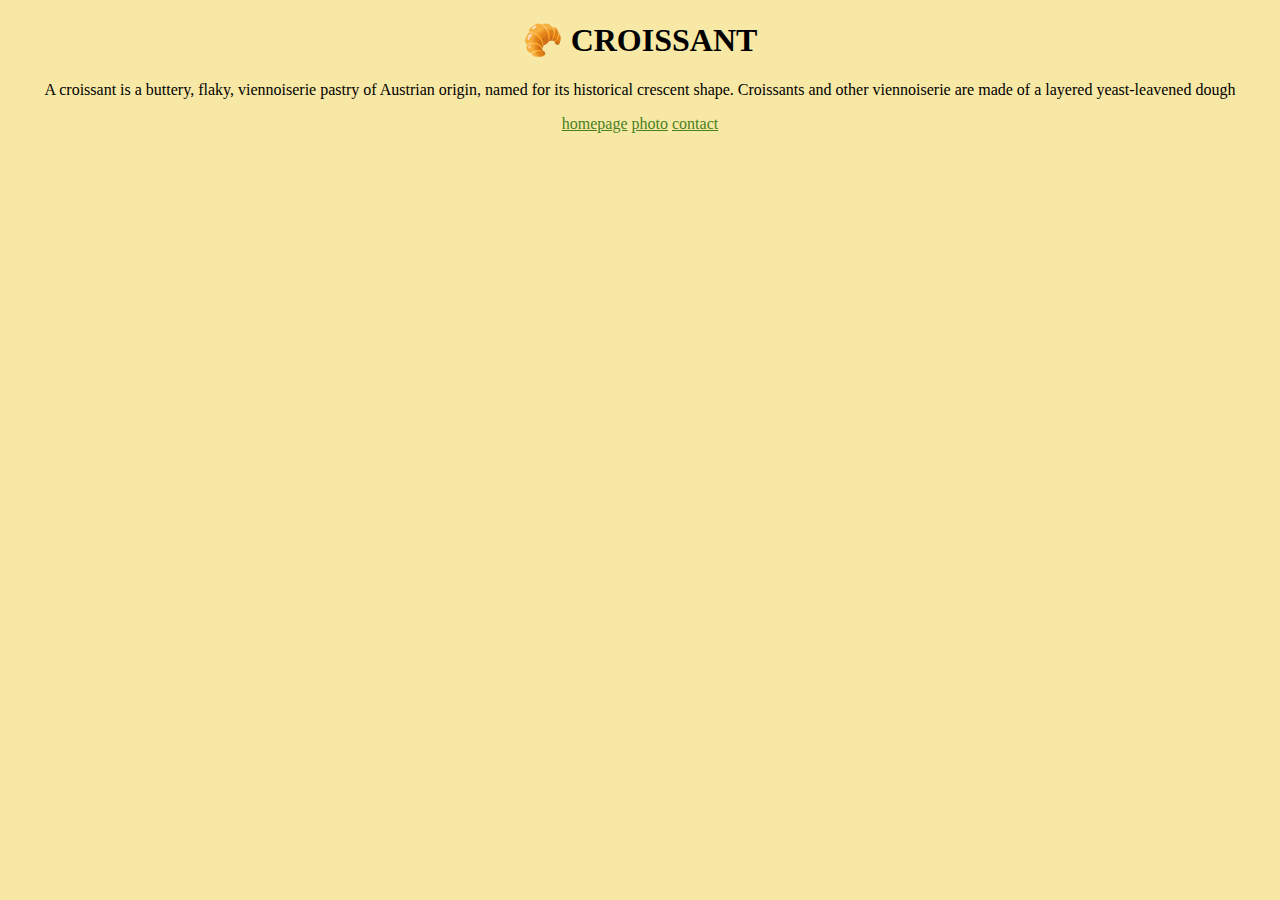
<file: index.html>
<!DOCTYPE html>
<html lang="en">
  <head>
    <meta charset="UTF-8" />
    <meta http-equiv="X-UA-Compatible" content="IE=edge" />
    <meta name="viewport" content="width=device-width, initial-scale=1.0" />
    <meta
      name="description"
      content="we are funs of croissants, collecting interesting facts and everything related to croissants. Join us via our website www.croissants.com"
    />
    <link rel="stylesheet" href="/css/style.css" />
    <title>interesting facts about croissants - croissants.com</title>
  </head>
  <body>
    <h1>🥐 CROISSANT</h1>
    <p>
      A croissant is a buttery, flaky, viennoiserie pastry of Austrian origin,
      named for its historical crescent shape. Croissants and other viennoiserie
      are made of a layered yeast-leavened dough
    </p>
    <footer>
      <a href="/" title="Croissants.com website">homepage</a>
      <a href="/photo.html" title="photo of croissant">photo</a>
      <a href="/contact.html" title="contacts of Croissants.com">contact</a>
    </footer>
  </body>
</html>
</file>
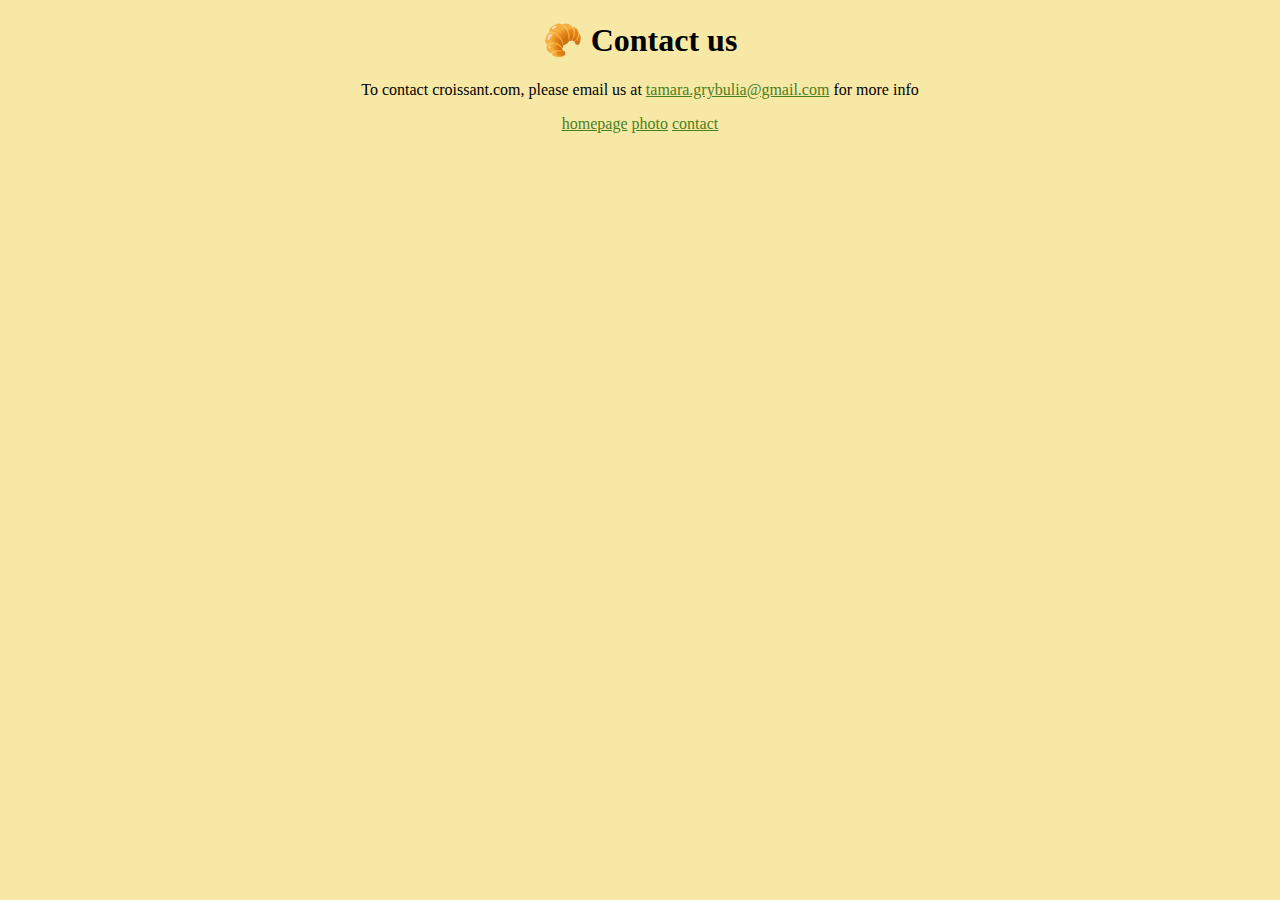
<file: contact.html>
<!DOCTYPE html>
<html lang="en">
  <head>
    <meta charset="UTF-8" />
    <meta http-equiv="X-UA-Compatible" content="IE=edge" />
    <meta name="viewport" content="width=device-width, initial-scale=1.0" />
    <meta
      name="description"
      content="we are funs of croissants, collecting interesting facts and everything related to croissants. Join us via our website www.croissants.com"
    />
    <link rel="stylesheet" href="/css/style.css" />
    <title>contact us - croissants.com</title>
  </head>
  <body>
    <h1>🥐 Contact us</h1>
    <p>
      To contact croissant.com, please email us at
      <a href="mailto:tamara.grybulia@gmail.com">tamara.grybulia@gmail.com</a>
      for more info
    </p>
    <footer>
      <a href="/" title="Croissants.com website">homepage</a>
      <a href="/photo.html" title="photo of croissant">photo</a>
      <a href="/contact.html" title="contacts of Croissants.com">contact</a>
    </footer>
  </body>
</html>
</file>
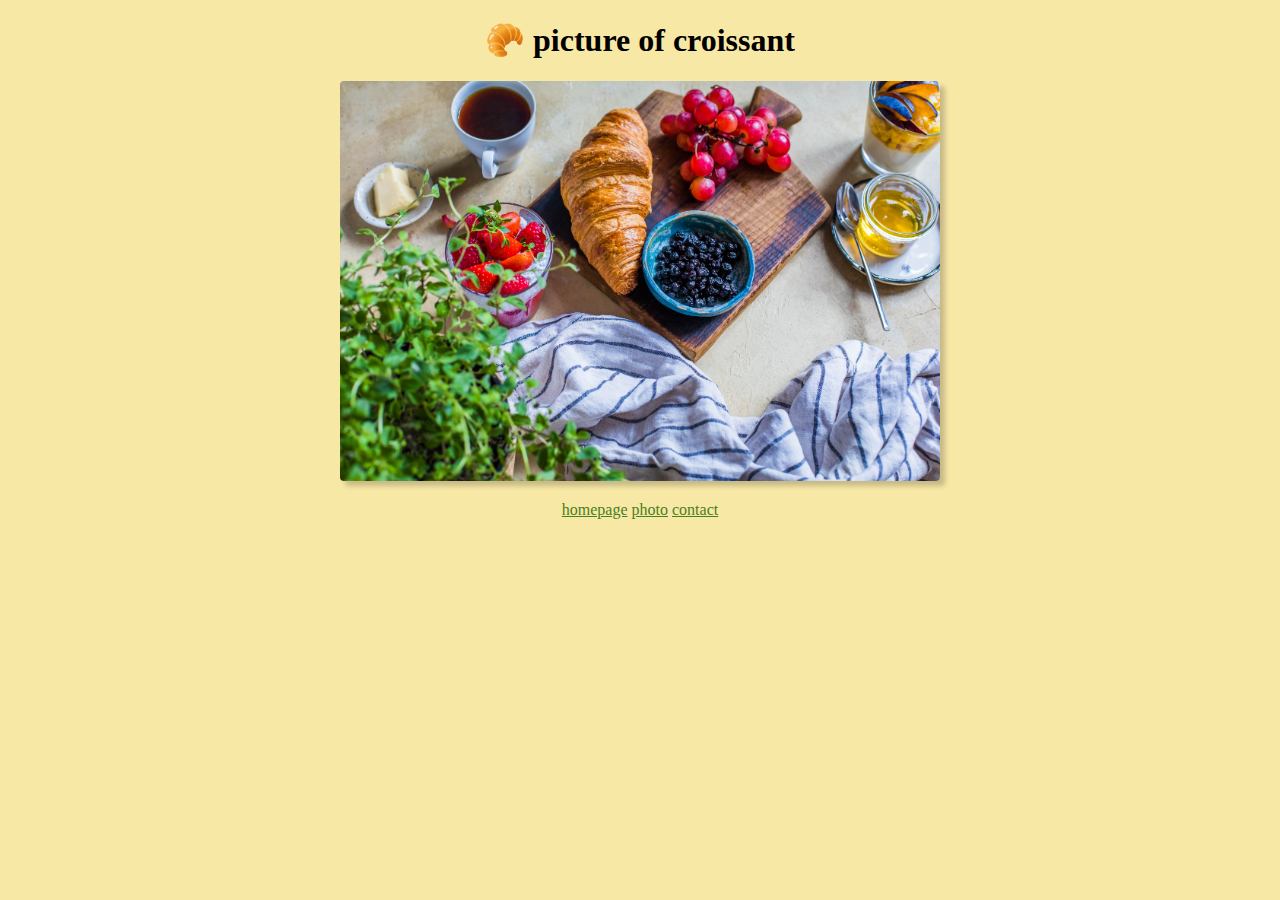
<file: photo.html>
<!DOCTYPE html>
<html lang="en">
  <head>
    <meta charset="UTF-8" />
    <meta http-equiv="X-UA-Compatible" content="IE=edge" />
    <meta name="viewport" content="width=device-width, initial-scale=1.0" />
    <meta
      name="description"
      content="we are funs of croissants, collecting interesting facts and everything related to croissants. Join us via our website www.croissants.com"
    />
    <link rel="stylesheet" href="/css/style.css" />
    <title>Picture of croissant - croissants.com</title>
  </head>
  <body>
    <h1>🥐 picture of croissant</h1>
    <img src="/images/croissant.jpg" alt="photo of croissant" />
    <footer>
      <a href="/" title="Croissants.com website">homepage</a>
      <a href="/photo.html" title="photo of croissant">photo</a>
      <a href="/contact.html" title="contacts of Croissants.com">contact</a>
    </footer>
  </body>
</html>
</file>
<file: css/style.css>
body {
  background-color: #f8e8a6;
}

h1,
p,
footer {
  text-align: center;
}

img {
  display: block;
  max-width: 100%;
  width: 600px;
  border-radius: 4px;
  margin: 5px auto 20px;
  box-shadow: 5px 5px 5px rgba(0, 0, 0, 0.2);
}

a {
  color: #48801d;
}

a:visited {
  color: #48801d;
}
</file>
